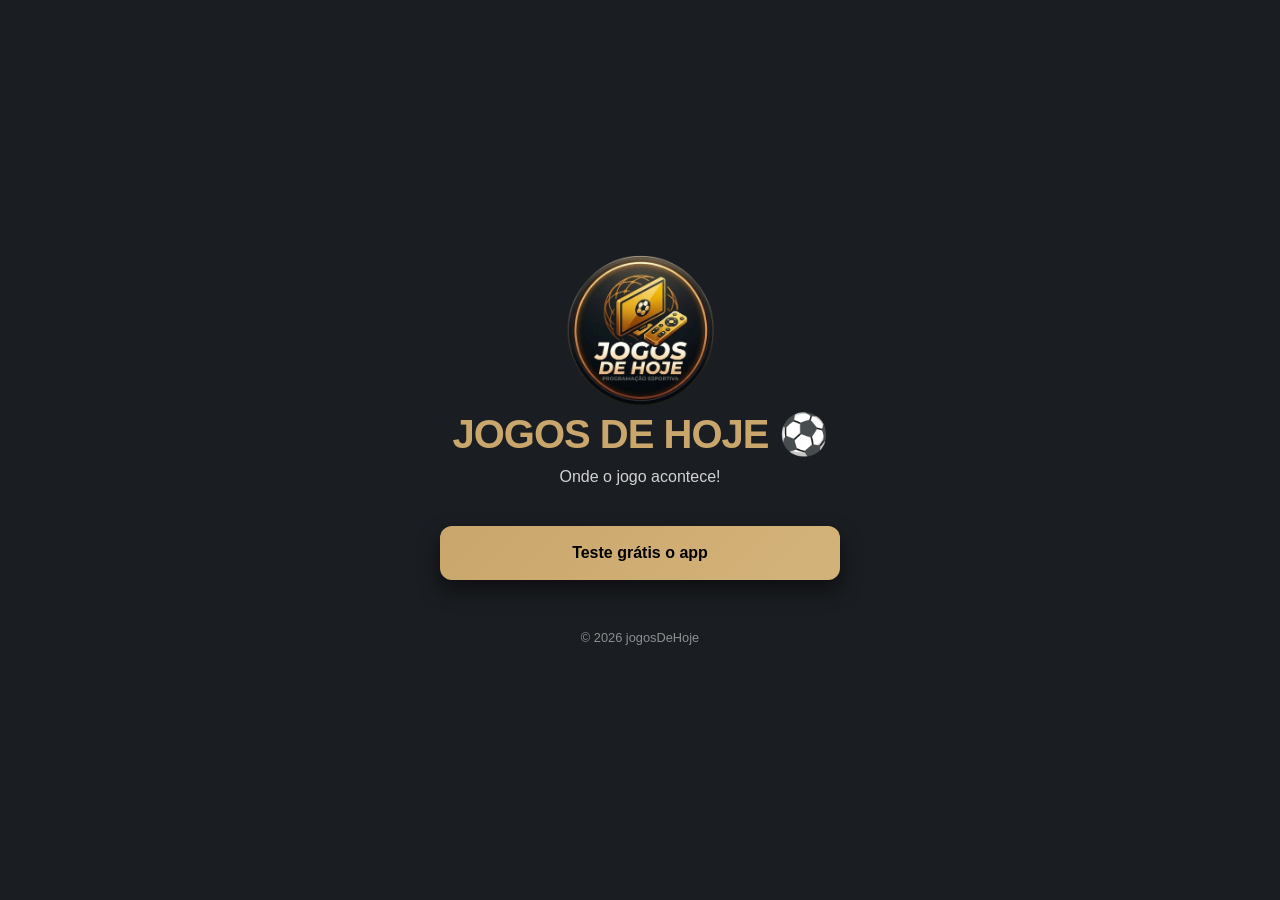
<file: jogosDeHoje2/index.html>
<!doctype html>
<html lang="pt-br">
  <head>
    <meta charset="UTF-8" />
    <meta name="viewport" content="width=device-width, initial-scale=1.0" />
    <title>LimaTV - Links Oficiais</title>
    <link rel="stylesheet" href="style.css" />
  </head>
  <body>
    <div class="container">
      <header class="profile">
        <div><img src="jogos de hoje.png" width="150px" alt="" /></div>
        <div class="logo">Jogos De Hoje ⚽</div>
        <h1>Onde o jogo acontece!</h1>
      </header>

      <nav class="links">
        <!-- <a
          href="https://jogosdehoje.top/limatv/"
          target="_blank"
          class="btn reveal"
          >Como funciona o app</a
        > -->
        <!-- <a href="https://jogosdehoje.top/" target="_blank" class="btn reveal"
          >Jogos de hoje</a
        > -->
        <a
          href="https://wa.me/5581994019239?text=vim%20do%20instagram%20e%20gostaria%20de%20fazer%20um%20teste%20gratis%20do%20app"
          class="btn btn-highlight reveal"
          target="_blank"
          >Teste grátis o app</a
        >
      </nav>

      <footer>
        <p>© 2026 jogosDeHoje</p>
      </footer>
    </div>

    <script src="script.js"></script>
  </body>
</html>
</file>
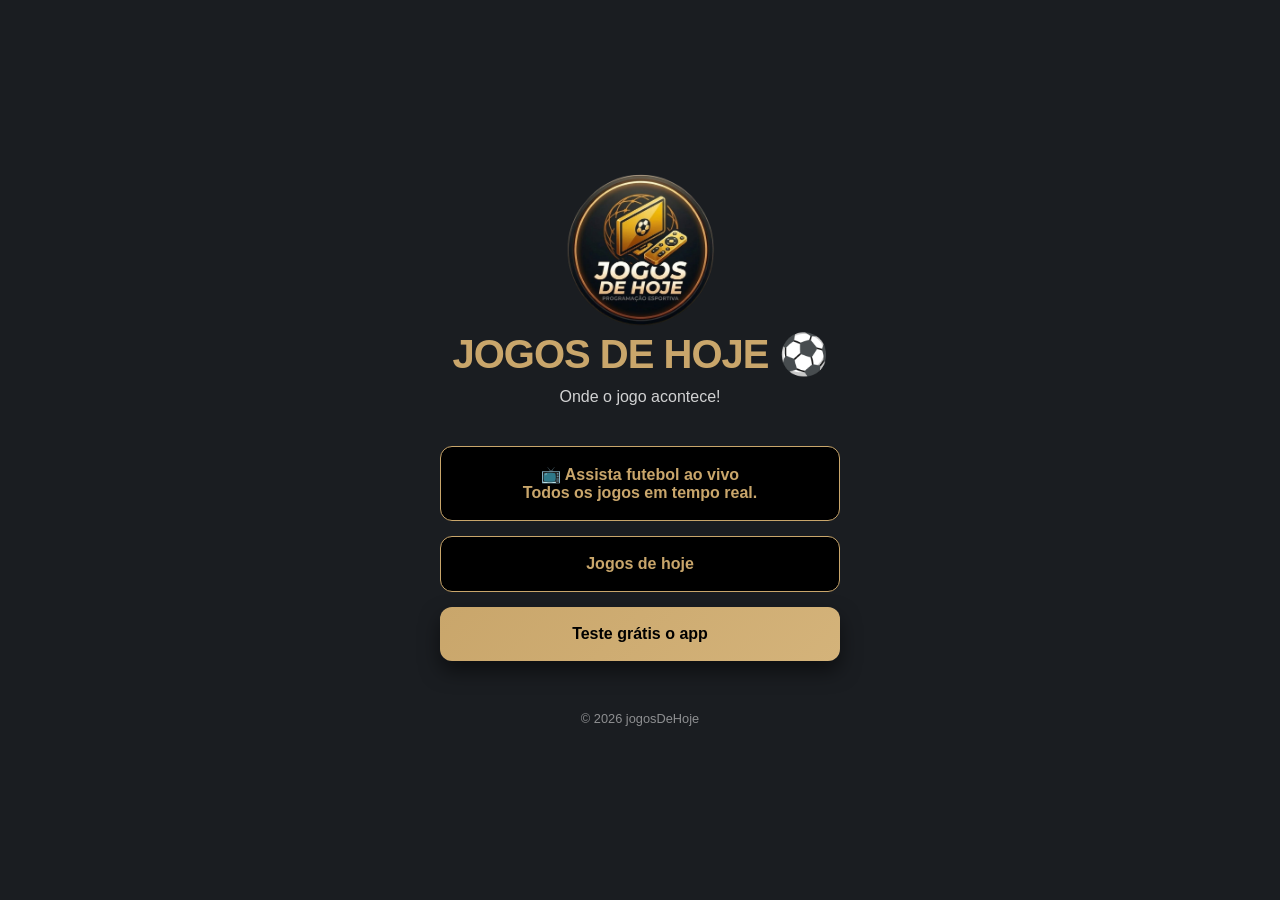
<file: linknabio/index.html>
<!doctype html>
<html lang="pt-br">
  <head>
    <meta charset="UTF-8" />
    <meta name="viewport" content="width=device-width, initial-scale=1.0" />
    <title>LimaTV - Links Oficiais</title>
    <link rel="stylesheet" href="style.css" />
  </head>
  <body>
    <div class="container">
      <header class="profile">
        <div><img src="jogos de hoje.png" width="150px" alt="" /></div>
        <div class="logo">Jogos De Hoje ⚽</div>
        <h1>Onde o jogo acontece!</h1>
      </header>

      <nav class="links">
        <a
          href="https://jogosdehoje.top/limatv/"
          target="_blank"
          class="btn reveal"
          >📺 Assista futebol ao vivo <br />
          <p>Todos os jogos em tempo real.</p></a
        >
        <a href="https://jogosdehoje.top/" target="_blank" class="btn reveal"
          >Jogos de hoje</a
        >
        <a
          href="https://wa.me/5581994019239?text=vim%20do%20link%20na%20bio%20e%20gostaria%20de%20testar%20o%20app"
          class="btn btn-highlight reveal"
          target="_blank"
          >Teste grátis o app</a
        >
      </nav>

      <footer>
        <p>© 2026 jogosDeHoje</p>
      </footer>
    </div>

    <script src="script.js"></script>
  </body>
</html>
</file>
<file: jogosDeHoje2/style.css>
* {
  margin: 0;
  padding: 0;
  box-sizing: border-box;
  font-family: "Segoe UI", Roboto, sans-serif;
}

:root {
  /* Definição das variáveis de cor com base na imagem */
  --bg-color: #1a1d21; /* Black Pearl */
  --primary-text-color: #c9a66b; /* Deep Gold */
  --secondary-text-color: #ffffff; /* Soccer White */
  --accent-gold: #d4b37a; /* Gilded Screen */
  --dark-overlay: #000000; /* Dark Onyx */
  --shadow-color: rgba(0, 0, 0, 0.5);
}

body {
  background-color: var(--bg-color);
  color: var(--secondary-text-color);

  display: flex;
  justify-content: center;
  align-items: center;
  min-height: 100vh;
  padding: 20px;
}

.container {
  width: 100%;
  max-width: 400px;
  text-align: center;
}

.logo {
  font-size: 2.5rem;
  font-weight: 900;
  letter-spacing: -1px;

  color: var(--primary-text-color);
  margin-bottom: 10px;
  text-transform: uppercase;
}

h1 {
  color: var(--secondary-text-color);
  font-size: 1rem;
  font-weight: 300;
  margin-bottom: 40px;
  opacity: 0.8;
}

.links {
  display: flex;
  flex-direction: column;
  gap: 15px;
}

.btn {
  text-decoration: none;

  padding: 18px;
  border-radius: 12px;
  font-weight: 600;
  backdrop-filter: blur(10px);
  border: 1px solid rgba(255, 255, 255, 0.2);
  transition: all 0.3s ease;
  border: 1px solid var(--primary-text-color);
  background: var(--dark-overlay);
  color: var(--primary-text-color);
}

.btn:hover {
  transform: translateY(-3px);
  background-color: var(--accent-gold);
  color: var(--bg-color);
}

/* Botão de Destaque */
.btn-highlight {
  background: linear-gradient(
    135deg,
    var(--primary-text-color) 0%,
    var(--accent-gold) 100%
  );
  color: var(--dark-overlay);
  border: none;
  box-shadow: 0 10px 20px var(--shadow-color);
}

.btn-highlight:hover {
  box-shadow: 0 15px 25px var(--shadow-color);
}

footer {
  margin-top: 50px;
  font-size: 0.8rem;
  opacity: 0.5;
}

/* Classe para a animação de revelação */
.reveal {
  opacity: 0;
  transform: translateY(20px);
}

.active {
  opacity: 1;
  transform: translateY(0);
}
</file>
<file: linknabio/style.css>
* {
  margin: 0;
  padding: 0;
  box-sizing: border-box;
  font-family: "Segoe UI", Roboto, sans-serif;
}

:root {
  /* Definição das variáveis de cor com base na imagem */
  --bg-color: #1a1d21; /* Black Pearl */
  --primary-text-color: #c9a66b; /* Deep Gold */
  --secondary-text-color: #ffffff; /* Soccer White */
  --accent-gold: #d4b37a; /* Gilded Screen */
  --dark-overlay: #000000; /* Dark Onyx */
  --shadow-color: rgba(0, 0, 0, 0.5);
}

body {
  background-color: var(--bg-color);
  color: var(--secondary-text-color);

  display: flex;
  justify-content: center;
  align-items: center;
  min-height: 100vh;
  padding: 20px;
}

.container {
  width: 100%;
  max-width: 400px;
  text-align: center;
}

.logo {
  font-size: 2.5rem;
  font-weight: 900;
  letter-spacing: -1px;

  color: var(--primary-text-color);
  margin-bottom: 10px;
  text-transform: uppercase;
}

h1 {
  color: var(--secondary-text-color);
  font-size: 1rem;
  font-weight: 300;
  margin-bottom: 40px;
  opacity: 0.8;
}

.links {
  display: flex;
  flex-direction: column;
  gap: 15px;
}

.btn {
  text-decoration: none;

  padding: 18px;
  border-radius: 12px;
  font-weight: 600;
  backdrop-filter: blur(10px);
  border: 1px solid rgba(255, 255, 255, 0.2);
  transition: all 0.3s ease;
  border: 1px solid var(--primary-text-color);
  background: var(--dark-overlay);
  color: var(--primary-text-color);
}

.btn:hover {
  transform: translateY(-3px);
  background-color: var(--accent-gold);
  color: var(--bg-color);
}

/* Botão de Destaque */
.btn-highlight {
  background: linear-gradient(
    135deg,
    var(--primary-text-color) 0%,
    var(--accent-gold) 100%
  );
  color: var(--dark-overlay);
  border: none;
  box-shadow: 0 10px 20px var(--shadow-color);
}

.btn-highlight:hover {
  box-shadow: 0 15px 25px var(--shadow-color);
}

footer {
  margin-top: 50px;
  font-size: 0.8rem;
  opacity: 0.5;
}

/* Classe para a animação de revelação */
.reveal {
  opacity: 0;
  transform: translateY(20px);
}

.active {
  opacity: 1;
  transform: translateY(0);
}
</file>
